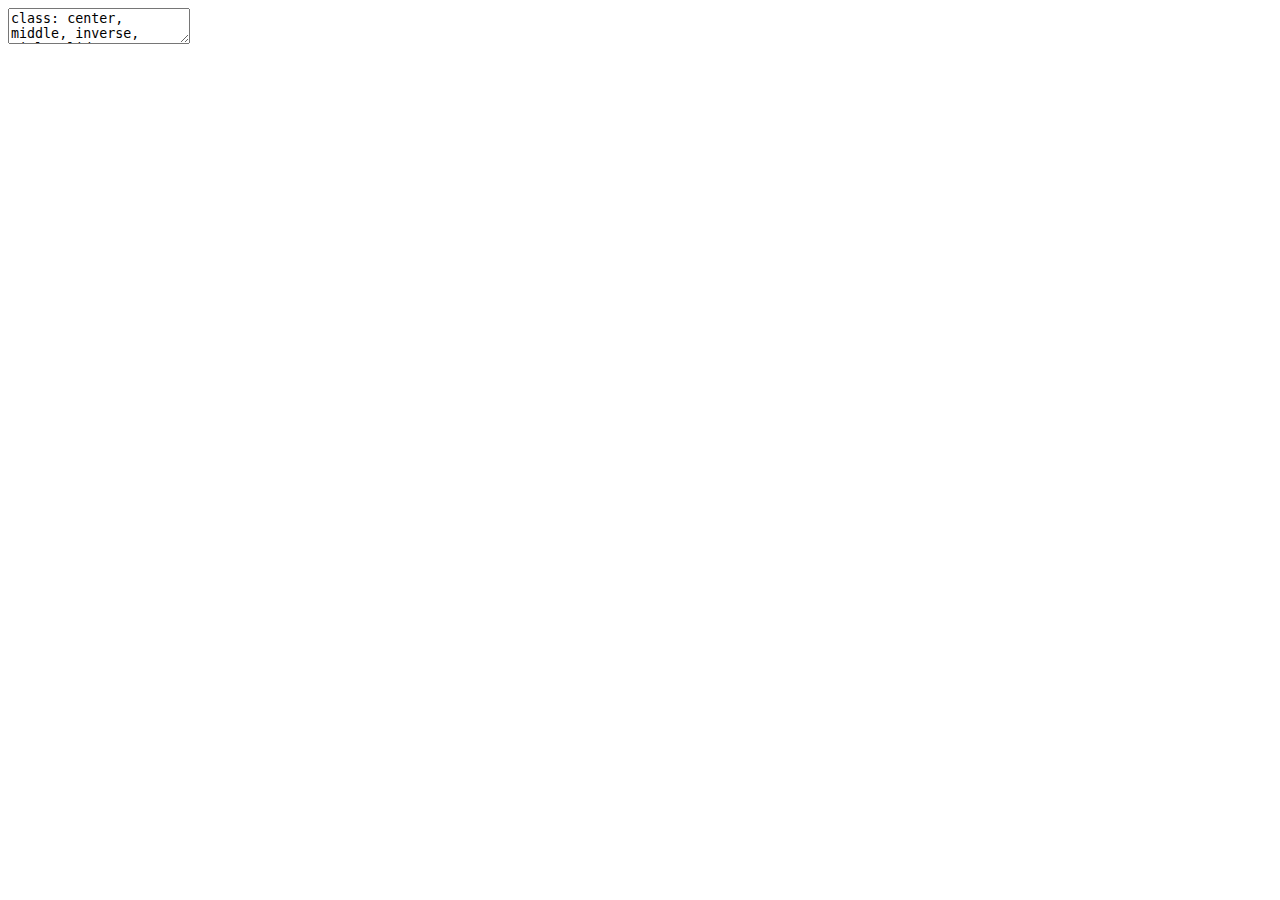
<file: index.html>
<!DOCTYPE html>
<html lang="" xml:lang="">
  <head>
    <title>Statistics and Data Science Applications for Engineers</title>
    <meta charset="utf-8" />
    <script src="index_files/header-attrs/header-attrs.js"></script>
    <link href="index_files/font-awesome-animation/font-awesome-animation-emi.css" rel="stylesheet" />
    <script src="index_files/fontawesome/js/fontawesome-all.min.js"></script>
    <link href="index_files/font-awesome/css/fontawesome-all.min.css" rel="stylesheet" />
    <link rel="stylesheet" href="xaringan-themer.css" type="text/css" />
  </head>
  <body>
    <textarea id="source">
class: center, middle, inverse, title-slide

.title[
# Statistics and Data Science Applications for Engineers
]
.date[
### </br></br>Dr. Priyanga Dilini Talagala </br><span>&lt;i class="fas  fa-globe faa-horizontal animated " style=" color:green;"&gt;&lt;/i&gt;</span> <span style="color:lightgreen">prital.netlify.app</span></br></br> </br> <span style="font-size:15.0pt; color:lightgreen">28/09/2024</span></br> <span style="font-size:18.0pt; color:#e36200">Webinar jointly organized by Institute of Engineers, Sri Lanka (IESL) and Institute of Applied Statistics, Sri Lanka (IASSL) </span>
]

---






class: center, middle, inverse

# Anomaly Detection


---
class: center, middle
.pull-left[ 
### High Dimensional data 

&lt;img src="fig/2_outtypea.png" width="90%" /&gt;
]
--
.pull-right[
### Temporal data

&lt;img src="fig/2_outtypeb2.png" width="90%" /&gt;
]

---

class: center, middle, inverse

# Monitoring Systems in Engineering in the Information Age


---

background-image:url('fig/sydney.jpeg')
background-position: 50% 10%
background-size: 100%
class: left, top, clear


---

background-image:url('fig/2_sydney22.png')
background-position: 80% 50%
background-size: 100%
class: left, top, clear


---

background-image:url('fig/condition.png')
background-position: 80% 50%
background-size: 100%
class: left, top, clear

---

background-image:url('fig/app1.png')
background-position: 80% 50%
background-size: 100%
class: left, top, clear


---

background-image:url('fig/app2.png')
background-position: 80% 50%
background-size: 100%
class: left, top, clear


---
background-image:url('fig/4_outtype2.png')
background-position: 50% 70%
background-size:80%
class: left, top, clear

## Anomalies in temporal data
---
- Approaches to solving the problem of anomaly detection for temporal data :
--
.pull-left[
### Batch scenario 
- Whole set of data is available
- Complete events &lt;br/&gt;&lt;br/&gt;&lt;br/&gt;

&lt;img src="fig/6_batch.png" width="100%" /&gt;
]
--
.pull-right[
### Data stream scenario
- Continuous, unbounded, flow at high speed, high volume
- Incomplete events
&lt;img src="fig/7_stream.gif" width="100%" /&gt;
]
---
background-image:url('fig/stray.png')
background-position: 80% 50%
background-size: 100%
class: left, top, clear


---

## Anomaly detection in high dimensional Data


### What is an anomaly ?
- We define an anomaly as an observation that deviates markedly from the majority with a  &lt;span style="color:red"&gt; large distance gap. &lt;/span&gt;
--


### Main assumptions
- There is a large distance between typical data and the anomalies in comparison to the distance among typical data.


---
## stray -  "k- nearest neighbour" distances with maximum gap
&lt;img src="fig/9_stray_plot5.png" width="50%" style="display: block; margin: auto;" /&gt;


- Select the &lt;span style="color:red"&gt; k nearest neighbour &lt;/span&gt; distance with the &lt;span style="color:red"&gt; maximum gap &lt;/span&gt;
---
#### Calculate anomalous threshold

- Use extreme value theory (EVT) to calculate a data driven outlier threshold.

&lt;img src="fig/evt.png" width="40%" style="display: block; margin: auto;" /&gt;

---
**Spacing theorem (Weissman, 1978)**

.pull-left[

Let `\(X_{1}, X_{2}, ..., X_{n}\)` be a sample from a distribution function `\(F\)` . &lt;/br&gt;
Let `\(X_{1:n} \geq X_{2:n} \geq ... \geq X_{n:n}\)` be the order statistics. &lt;/br&gt;
The available data are `\(X_{1:n}, X_{2:n},  ..., X_{k:n}\)` for some fixed `\(k\)`. &lt;/br&gt;
Let `\(D_{i,n} = X_{i:n} - X_{i+1:n},\)` `\((i = 1,2,..., k)\)` be the spacing between successive order statistics.&lt;/br&gt;
If `\(F\)` is in the maximum domain of attraction of the Gumbel distribution, then the spacings `\(D_{i,n}\)` are asymptotically independent and exponentially distributed with mean proportional to `\(i^{-1}\)`.
].pull-right[
&lt;img src="fig/10_spacingTheorem.png" width="100%" /&gt;
]

---

## stray
&lt;img src="fig/11_stray_plot6.png" width="50%" style="display: block; margin: auto;" /&gt;

`outliers &lt;- find_HDoutliers(data)` &lt;br/&gt;
`display_HDoutliers(data, outliers)`
---

background-image:url('fig/4_outtype2.png')
background-position: 50% 70%
background-size:80%
class: left, top, clear

## Anomalies in temporal data
---
## Feature based representation of time series
.pull-left[
- Mean   

- Variance  

- Changing variance in remainder 

- Level shift using rolling window  

- Variance change  

- Strength of linearity 

- Strength of curvature  
 ]

.pull-right[
- Strength of spikiness 

- Burstiness of time series (Fano Factor) 

- Minimum  

- Maximum  

- The ratio between 50% trimmed mean and the arithmetic mean

- Moment 

- Ratio of means of data that is below and above the global mean  

]
---
### Approach 1: Using stray

- use a moving window to deal with streaming data

- Extract time series features from window

- Apply stray algorithm to identify anomalous series

.pull-left[

&lt;img src="fig/12_strayts.png" width="80%" /&gt;

]
.pull-right[
&lt;img src="fig/13_stray.gif" width="50%" /&gt;
]


---
class:: center, clear
.pull-left[
 
&lt;img src="fig/14_P2_plot21a.png" width="75%" /&gt;
]
--
.pull-right[

&lt;img src="fig/14_P2_plot21b.png" width="75%" /&gt;
]

---


background-image:url('fig/fftdata.png')
background-position: 50% 50%
background-size: 100%
class: left, top, clear
---

.pull-left[
### Feature Based Representation of Time series


&lt;img src="fig/6_batch.png" width="110%" /&gt;


]
.pull-right[
&lt;img src="fig/22_tsfeatures.png" width="90%" /&gt;
]


---

class:: center, clear
.pull-left[
 
&lt;img src="fig/14_P2_plot21a.png" width="75%" /&gt;
].pull-right[

&lt;img src="fig/14_P2_plot21b.png" width="75%" /&gt;
]

---
background-image:url('fig/oddstreampaper.png')
background-position: 50% 50%
background-size: 100%
class: left, top, clear

---

## Anomalous threshold calculation 

- Estimate the probability density function of the 2D PC space `\(\longrightarrow\)` Kernel &lt;span style="color:red"&gt; density estimation&lt;/span&gt;


- Draw a large number N of extremes `\((arg min_{x\in X}[f_{2}(x)])\)` from the estimated probability density function


- Define a `\(\Psi\)`-transform space, using the `\(\Psi\)`-transformation defined by (Clifton et al., 2011)

&lt;img src="fig/19_psitrans.png" width="50%" /&gt;

- `\(\Psi\)`-transform maps the density values back into space into which a Gumbel distribution can be fitted.


- Anomalous threshold calculation `\(\longrightarrow\)` &lt;span style="color:red"&gt; extreme value theory &lt;/span&gt;


---
class: center, top, clear
`oddstream::find_odd_streams(train_data, test_stream)`
&lt;img src="fig/19_oddstream_mvtsplot.gif" width="40%" /&gt;
.pull-left[
&lt;img src="fig/20_oddstream_out_loc.gif" width="60%" /&gt;
]
.pull-right[
&lt;img src="fig/21_oddstream_pcplot.gif" width="60%" /&gt;
]
---

class:  center, middle, inverse


# Adaptive Anomaly Detection

## Managing &lt;span style="color:red"&gt;Concept Drift &lt;/span&gt;  in Data Streams

---

background-image:url('fig/23_nonstationaritytypes.png')
background-position: 50% 50%
background-size: 50%
class: left, top, clear

---

class:  center, middle

&lt;img src="fig/24_suddenplot2.png" width="85%" height="10%" /&gt;

&lt;img src="fig/25_noCD1.png" width="30%" /&gt;
---

class:  center, middle

&lt;img src="fig/26_suddenplot3.png" width="85%" height="10%" /&gt;

&lt;img src="fig/27_noCD2.png" width="30%" /&gt;

---

class:  center, middle

&lt;img src="fig/28_suddenplot4.png" width="85%" height="10%" /&gt;

&lt;img src="fig/29_noCD3.png" width="30%" /&gt;

---

class:  center, middle
**Managing Concept Drift Through Adaptive Anomaly Detection**

&lt;img src="fig/30_suddenplot2.png" width="70%" height="10%" /&gt;

&lt;img src="fig/31_conceptdrift_pval.png" width="80%" /&gt;

`$$H_{0} : f_{t_{0}} = f_{t_{t}}$$`


- squared discrepancy measure `\(T = \int[f_{t_{0}}(x) - f_{t_{t}}(x)]^{2}dx\)` (Anderson et al., 1994)

---


background-image:url('fig/2_outtypeb.png')
background-position: 50% 70%
background-size:100%
class: left, top, clear

## Anomalies in temporal data
---

## Technical issues in sensor equipments

This work is part of a collaborative research project with Queensland University of Technology, the &lt;span style="color:red"&gt; Queensland Department of Environment and Science &lt;/span&gt;, and the &lt;span style="color:red"&gt; National Ecological Observatory Network (NEON) in the USA  &lt;/span&gt;, as part of the Great Barrier Reef Catchment Loads Monitoring Program in Australia.


&lt;img src="fig/sensor.png" width="75%" style="display: block; margin: auto;" /&gt;
---
background-image:url('fig/3_Techissues.png')
background-position: 50% 70%
background-size:100%
class: left, top, clear

---


background-image:url('fig/techissues.png')
background-position: 50% 70%
background-size:80%
class: left, top, clear

## Technical issues in sensor equipments



---

background-image:url('fig/water.png')
background-position: 50% 70%
background-size:100%
class: left, top, clear


---

background-image:url('fig/18_upstream_b.png')
background-position: 50% 70%
background-size:90%
class: left, top, clear



---

background-image:url('fig/controlcharts.png')
background-position: 50% 70%
background-size:100%
class: left, top, clear


---
class: center, middle, inverse

# &lt;span style="color:#ffff05"&gt; Anomaly Detection in Image Time Series (ITS)  &lt;/span&gt;




---
A Satellite Image Time Series (SITS) - set of satellite images taken from the same scene at different times

.pull-left[

&lt;img src="fig/37_deforestation.gif" width="100%" style="display: block; margin: auto;" /&gt;
].pull-right[
&lt;img src="fig/38_volcano.gif" width="100%" style="display: block; margin: auto;" /&gt;

]
---
background-image:url('fig/Agricultural-drone.jpg')
background-position: 50% 70%
background-size:100%
class: left, top, clear

---

### Binary Classification using Forecasting and EVT based Threshold

&lt;img src="fig/41_threshold.png" width="100%" /&gt;
---

class: center, middle, inverse

# Myth 

## We now have AI and Machine Learning so don't need statistics anymore.

---

background-image:url('fig/GDPR.png')
background-position: 50% 70%
background-size:100%
class: left, top, clear

---

- The problem with many state-of-the-art AI models is a lack of transparency and interpretability 

- Hard to explain internal logic and inner workings
--

## Statistics Remains Vital
   
- Fundamental for AI and  Explanable AI
   
- Essential for interpreting and validating AI models.
   
- When data is limited, statistical methods are often the most reliable approach.
---


class: center, middle, inverse

# Myth 

## ~~We now have AI and Machine Learning so don't need statistics anymore.~~

## Statistics powers AI and Machine Learning for smarter engineering decisions!


---
class: center, middle, inverse

# Thank You

<i class="fas  fa-envelope "></i>
priyangad@uom.lk

<i class="fab  fa-github "></i><i class="fab  fa-twitter "></i>
pridiltal

<i class="fas  fa-globe "></i>
prital.netlify.app &lt;/br&gt;
(Slides and papers available)

---

---

## Advantages of the proposed algorithm

- Detect clusters of outlying points


- Applied to both uni- and multi- dimensional data


- Handle large datasets due to the use of approximate KNN searching algorithm


- Does not require a training set to build the decision model


- Deal with multimodal typical classes


- Outlier threshold has a probabilistic interpretation

---

class:  center, middle

**Managing Concept Drift Through Adaptive Anomaly Detection**

&lt;img src="fig/32_sudden_out.png" width="80%" /&gt;


---


class: clear, middle, center
.pull-left[
### stray
 
&lt;img src="fig/33_P2_plot21a.png" width="65%" /&gt;

- Definition: distance 
- no training set 
]
.pull-right[
### oddstream

&lt;img src="fig/34_P2_plot21b.png" width="65%" /&gt;

- Definition: density
- need a training set
]

---
## stray

&lt;img src="fig/9_stray_plot1.png" width="50%" style="display: block; margin: auto;" /&gt;
-  Normalize the columns of the data. (median and IQR)
-  This prevents variables with large variances having disproportional influence on Euclidean distances.
---

## Why not "nearest neighbour" distances? 
&lt;img src="fig/9_stray_plot2.png" width="50%" style="display: block; margin: auto;" /&gt;

- Calculate the nearest neighbour distance 


---

## Dimension reduction for time series 

.pull-left[
`load(train_data)`
&lt;img src="fig/16_typical.png" width="100%" /&gt;
]
--
.pull-right[
`tsfeatures &lt;- oddstream::extract_tsfeatures`&lt;/br&gt;`(train_data)`

&lt;img src="fig/17_high_typical.gif" width="60%" /&gt;
]

---

.pull-left[
`tsfeatures &lt;- oddstream::extract_tsfeatures`&lt;/br&gt;`(train_data)`

&lt;img src="fig/17_high_typical.gif" width="70%" /&gt;
]
--
.pull-right[
`pc&lt;- oddstream::get_pc_space(tsfeatures)`&lt;/br&gt;
`oddstream::plotpc(pc$pcnorm)` 
&lt;img src="fig/18_typicalfeature.png" width="90%" /&gt;
]

    </textarea>
<style data-target="print-only">@media screen {.remark-slide-container{display:block;}.remark-slide-scaler{box-shadow:none;}}</style>
<script src="https://remarkjs.com/downloads/remark-latest.min.js"></script>
<script>var slideshow = remark.create({
"slideNumberFormat": "%current%",
"highlightStyle": "github",
"highlightLines": true,
"ratio": "16:9",
"countIncrementalSlides": true
});
if (window.HTMLWidgets) slideshow.on('afterShowSlide', function (slide) {
  window.dispatchEvent(new Event('resize'));
});
(function(d) {
  var s = d.createElement("style"), r = d.querySelector(".remark-slide-scaler");
  if (!r) return;
  s.type = "text/css"; s.innerHTML = "@page {size: " + r.style.width + " " + r.style.height +"; }";
  d.head.appendChild(s);
})(document);

(function(d) {
  var el = d.getElementsByClassName("remark-slides-area");
  if (!el) return;
  var slide, slides = slideshow.getSlides(), els = el[0].children;
  for (var i = 1; i < slides.length; i++) {
    slide = slides[i];
    if (slide.properties.continued === "true" || slide.properties.count === "false") {
      els[i - 1].className += ' has-continuation';
    }
  }
  var s = d.createElement("style");
  s.type = "text/css"; s.innerHTML = "@media print { .has-continuation { display: none; } }";
  d.head.appendChild(s);
})(document);
// delete the temporary CSS (for displaying all slides initially) when the user
// starts to view slides
(function() {
  var deleted = false;
  slideshow.on('beforeShowSlide', function(slide) {
    if (deleted) return;
    var sheets = document.styleSheets, node;
    for (var i = 0; i < sheets.length; i++) {
      node = sheets[i].ownerNode;
      if (node.dataset["target"] !== "print-only") continue;
      node.parentNode.removeChild(node);
    }
    deleted = true;
  });
})();
// add `data-at-shortcutkeys` attribute to <body> to resolve conflicts with JAWS
// screen reader (see PR #262)
(function(d) {
  let res = {};
  d.querySelectorAll('.remark-help-content table tr').forEach(tr => {
    const t = tr.querySelector('td:nth-child(2)').innerText;
    tr.querySelectorAll('td:first-child .key').forEach(key => {
      const k = key.innerText;
      if (/^[a-z]$/.test(k)) res[k] = t;  // must be a single letter (key)
    });
  });
  d.body.setAttribute('data-at-shortcutkeys', JSON.stringify(res));
})(document);
(function() {
  "use strict"
  // Replace <script> tags in slides area to make them executable
  var scripts = document.querySelectorAll(
    '.remark-slides-area .remark-slide-container script'
  );
  if (!scripts.length) return;
  for (var i = 0; i < scripts.length; i++) {
    var s = document.createElement('script');
    var code = document.createTextNode(scripts[i].textContent);
    s.appendChild(code);
    var scriptAttrs = scripts[i].attributes;
    for (var j = 0; j < scriptAttrs.length; j++) {
      s.setAttribute(scriptAttrs[j].name, scriptAttrs[j].value);
    }
    scripts[i].parentElement.replaceChild(s, scripts[i]);
  }
})();
(function() {
  var links = document.getElementsByTagName('a');
  for (var i = 0; i < links.length; i++) {
    if (/^(https?:)?\/\//.test(links[i].getAttribute('href'))) {
      links[i].target = '_blank';
    }
  }
})();
// adds .remark-code-has-line-highlighted class to <pre> parent elements
// of code chunks containing highlighted lines with class .remark-code-line-highlighted
(function(d) {
  const hlines = d.querySelectorAll('.remark-code-line-highlighted');
  const preParents = [];
  const findPreParent = function(line, p = 0) {
    if (p > 1) return null; // traverse up no further than grandparent
    const el = line.parentElement;
    return el.tagName === "PRE" ? el : findPreParent(el, ++p);
  };

  for (let line of hlines) {
    let pre = findPreParent(line);
    if (pre && !preParents.includes(pre)) preParents.push(pre);
  }
  preParents.forEach(p => p.classList.add("remark-code-has-line-highlighted"));
})(document);</script>

<script>
slideshow._releaseMath = function(el) {
  var i, text, code, codes = el.getElementsByTagName('code');
  for (i = 0; i < codes.length;) {
    code = codes[i];
    if (code.parentNode.tagName !== 'PRE' && code.childElementCount === 0) {
      text = code.textContent;
      if (/^\\\((.|\s)+\\\)$/.test(text) || /^\\\[(.|\s)+\\\]$/.test(text) ||
          /^\$\$(.|\s)+\$\$$/.test(text) ||
          /^\\begin\{([^}]+)\}(.|\s)+\\end\{[^}]+\}$/.test(text)) {
        code.outerHTML = code.innerHTML;  // remove <code></code>
        continue;
      }
    }
    i++;
  }
};
slideshow._releaseMath(document);
</script>
<!-- dynamically load mathjax for compatibility with self-contained -->
<script>
(function () {
  var script = document.createElement('script');
  script.type = 'text/javascript';
  script.src  = 'https://mathjax.rstudio.com/latest/MathJax.js?config=TeX-MML-AM_CHTML';
  if (location.protocol !== 'file:' && /^https?:/.test(script.src))
    script.src  = script.src.replace(/^https?:/, '');
  document.getElementsByTagName('head')[0].appendChild(script);
})();
</script>
  </body>
</html>
</file>
<file: xaringan-themer.css>
/* -------------------------------------------------------
 *
 *     !! This file was generated by xaringanthemer !!
 *
 *  Changes made to this file directly will be overwritten
 *  if you used xaringanthemer in your xaringan slides Rmd
 *
 *  Issues or likes?
 *    - https://github.com/gadenbuie/xaringanthemer
 *    - https://www.garrickadenbuie.com
 *
 *  Need help? Try:
 *    - vignette(package = "xaringanthemer")
 *    - ?xaringanthemer::style_xaringan
 *    - xaringan wiki: https://github.com/yihui/xaringan/wiki
 *    - remarkjs wiki: https://github.com/gnab/remark/wiki
 *
 *  Version: 0.4.3
 *
 * ------------------------------------------------------- */
@import url(https://fonts.googleapis.com/css?family=Montserrat:500,500i&display=swap);
@import url(https://fonts.googleapis.com/css?family=Josefin+Sans&display=swap);
@import url(https://fonts.googleapis.com/css?family=Fira+Mono&display=swap);


:root {
  /* Fonts */
  --text-font-family: Montserrat;
  --text-font-is-google: 1;
  --text-font-family-fallback: -apple-system, BlinkMacSystemFont, avenir next, avenir, helvetica neue, helvetica, Ubuntu, roboto, noto, segoe ui, arial;
  --text-font-base: sans-serif;
  --header-font-family: 'Josefin Sans';
  --header-font-is-google: 1;
  --header-font-family-fallback: Georgia, serif;
  --code-font-family: 'Fira Mono';
  --code-font-is-google: 1;
  --base-font-size: 20px;
  --text-font-size: 1.3rem;
  --code-font-size: 0.9rem;
  --code-inline-font-size: 1em;
  --header-h1-font-size: 3rem;
  --header-h2-font-size: 2rem;
  --header-h3-font-size: 2rem;

  /* Colors */
  --text-color: #272822;
  --header-color: #010333;
  --background-color: #FFFFFF;
  --link-color: #010333;
  --text-bold-color: #010333;
  --code-highlight-color: rgba(255,255,0,0.5);
  --inverse-text-color: #ffbb0f;
  --inverse-background-color: #02054a;
  --inverse-header-color: #ffbb0f;
  --inverse-link-color: #010333;
  --title-slide-background-color: #010333;
  --title-slide-text-color: lightgreen;
  --header-background-color: #010333;
  --header-background-text-color: lightgreen;
  --base: #010333;
  --white: #FFFFFF;
  --black: #272822;
}

html {
  font-size: var(--base-font-size);
}

body {
  font-family: var(--text-font-family), var(--text-font-family-fallback), var(--text-font-base);
  font-weight: 500;
  color: var(--text-color);
}
h1, h2, h3 {
  font-family: var(--header-font-family), var(--header-font-family-fallback);
  font-weight: 600;
  color: var(--header-color);
}
.remark-slide-content {
  background-color: var(--background-color);
  font-size: 1.3rem;
  padding: 16px 64px 16px 64px;
  width: 100%;
  height: 100%;
}
.remark-slide-content h1 {
  font-size: var(--header-h1-font-size);
}
.remark-slide-content h2 {
  font-size: var(--header-h2-font-size);
}
.remark-slide-content h3 {
  font-size: var(--header-h3-font-size);
}
.remark-code, .remark-inline-code {
  font-family: var(--code-font-family), Menlo, Consolas, Monaco, Liberation Mono, Lucida Console, monospace;
}
.remark-code {
  font-size: var(--code-font-size);
}
.remark-inline-code {
  font-size: var(--code-inline-font-size);
  color: #010333;
}
.remark-slide-number {
  color: #010333;
  opacity: 1;
  font-size: 0.9rem;
}
strong {
  font-weight: bold;
  color: var(--text-bold-color);
}
a, a > code {
  color: var(--link-color);
  text-decoration: none;
}
.footnote {
  position: absolute;
  bottom: 60px;
  padding-right: 4em;
  font-size: 0.9em;
}
.remark-code-line-highlighted {
  background-color: var(--code-highlight-color);
}
.inverse {
  background-color: var(--inverse-background-color);
  color: var(--inverse-text-color);
  
}
.inverse h1, .inverse h2, .inverse h3 {
  color: var(--inverse-header-color);
}
.inverse a, .inverse a > code {
  color: var(--inverse-link-color);
}
.title-slide, .title-slide h1, .title-slide h2, .title-slide h3 {
  color: var(--title-slide-text-color);
}
.title-slide {
  background-color: var(--title-slide-background-color);
  background-image: url("fig/title.jpeg");
  background-size: cover;
}
.title-slide .remark-slide-number {
  display: none;
}
/* Two-column layout */
.left-column {
  width: 20%;
  height: 92%;
  float: left;
}
.left-column h2, .left-column h3 {
  color: #01033399;
}
.left-column h2:last-of-type, .left-column h3:last-child {
  color: #010333;
}
.right-column {
  width: 75%;
  float: right;
  padding-top: 1em;
}
.pull-left {
  float: left;
  width: 47%;
}
.pull-right {
  float: right;
  width: 47%;
}
.pull-right + * {
  clear: both;
}
img, video, iframe {
  max-width: 100%;
}
blockquote {
  border-left: solid 5px #01033380;
  padding-left: 1em;
}
.remark-slide table {
  margin: auto;
  border-top: 1px solid #666;
  border-bottom: 1px solid #666;
}
.remark-slide table thead th {
  border-bottom: 1px solid #ddd;
}
th, td {
  padding: 5px;
}
.remark-slide table:not(.table-unshaded) thead,
.remark-slide table:not(.table-unshaded) tfoot,
.remark-slide table:not(.table-unshaded) tr:nth-child(even) {
  background: #CCCCD6;
}
table.dataTable tbody {
  background-color: var(--background-color);
  color: var(--text-color);
}
table.dataTable.display tbody tr.odd {
  background-color: var(--background-color);
}
table.dataTable.display tbody tr.even {
  background-color: #CCCCD6;
}
table.dataTable.hover tbody tr:hover, table.dataTable.display tbody tr:hover {
  background-color: rgba(255, 255, 255, 0.5);
}
.dataTables_wrapper .dataTables_length, .dataTables_wrapper .dataTables_filter, .dataTables_wrapper .dataTables_info, .dataTables_wrapper .dataTables_processing, .dataTables_wrapper .dataTables_paginate {
  color: var(--text-color);
}
.dataTables_wrapper .dataTables_paginate .paginate_button {
  color: var(--text-color) !important;
}

/* Horizontal alignment of code blocks */
.remark-slide-content.left pre,
.remark-slide-content.center pre,
.remark-slide-content.right pre {
  text-align: start;
  width: max-content;
  max-width: 100%;
}
.remark-slide-content.left pre,
.remark-slide-content.right pre {
  min-width: 50%;
  min-width: min(40ch, 100%);
}
.remark-slide-content.center pre {
  min-width: 66%;
  min-width: min(50ch, 100%);
}
.remark-slide-content.left pre {
  margin-left: unset;
  margin-right: auto;
}
.remark-slide-content.center pre {
  margin-left: auto;
  margin-right: auto;
}
.remark-slide-content.right pre {
  margin-left: auto;
  margin-right: unset;
}

/* Slide Header Background for h1 elements */
.remark-slide-content.header_background > h1 {
  display: block;
  position: absolute;
  top: 0;
  left: 0;
  width: 100%;
  background: var(--header-background-color);
  color: var(--header-background-text-color);
  padding: 2rem 64px 1.5rem 64px;
  margin-top: 0;
  box-sizing: border-box;
}
.remark-slide-content.header_background {
  padding-top: 7rem;
}

@page { margin: 0; }
@media print {
  .remark-slide-scaler {
    width: 100% !important;
    height: 100% !important;
    transform: scale(1) !important;
    top: 0 !important;
    left: 0 !important;
  }
}

.base {
  color: var(--base);
}
.bg-base {
  background-color: var(--base);
}
.white {
  color: var(--white);
}
.bg-white {
  background-color: var(--white);
}
.black {
  color: var(--black);
}
.bg-black {
  background-color: var(--black);
}
</file>
